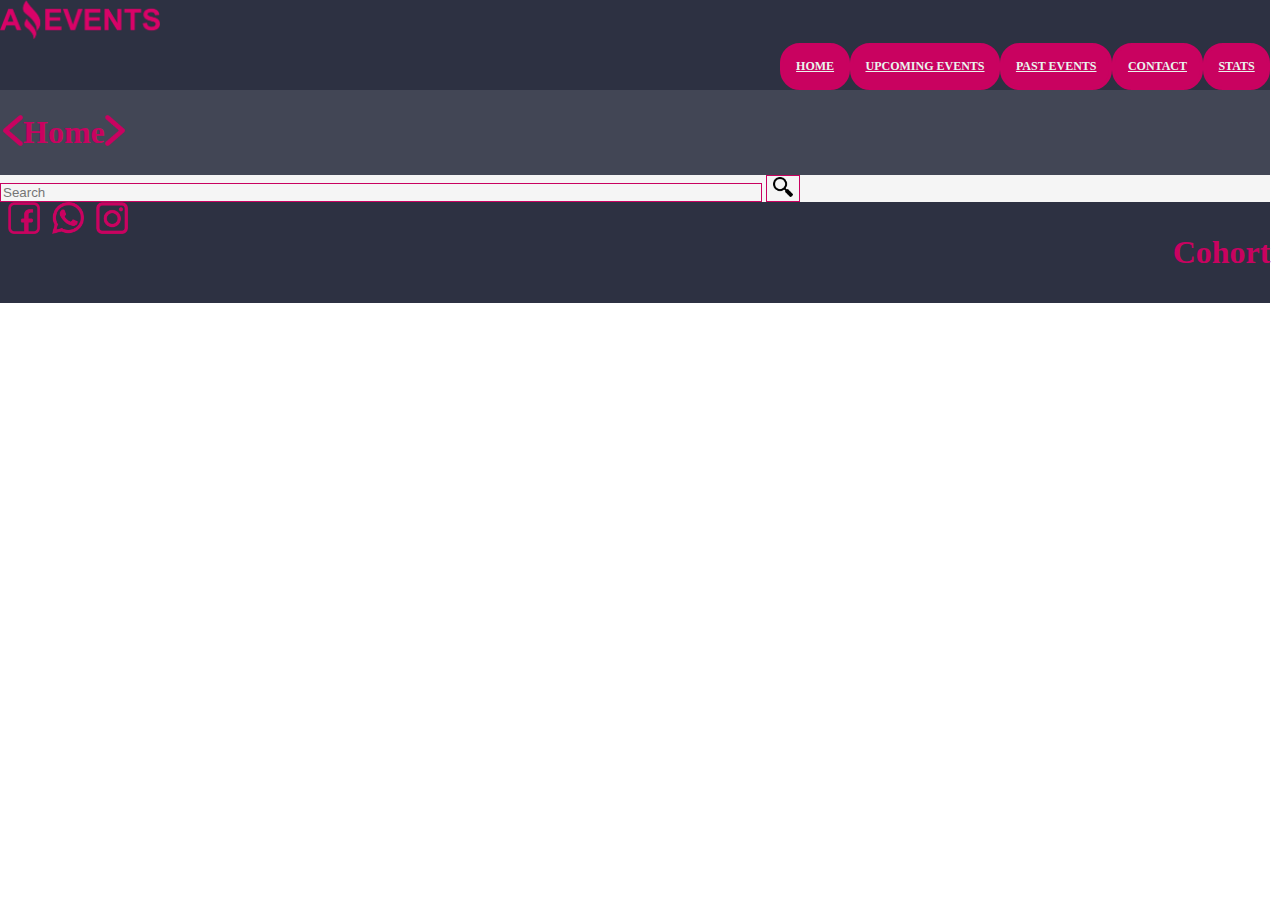
<file: index.html>
<!DOCTYPE html>
<html lang="en">
<head>
    <meta charset="UTF-8">
    <meta http-equiv="X-UA-Compatible" content="IE=edge">
    <meta name="viewport" content="width=device-width, initial-scale=1.0">
    <title>Amazing Events</title>
    <link rel="icon" type="image/png" href="./Resources Amazing Events/Recurso 13.png">
    <link href="https://cdn.jsdelivr.net/npm/bootstrap@5.3.0-alpha1/dist/css/bootstrap.min.css" rel="stylesheet" integrity="sha384-GLhlTQ8iRABdZLl6O3oVMWSktQOp6b7In1Zl3/Jr59b6EGGoI1aFkw7cmDA6j6gD" crossorigin="anonymous">
    <link rel="stylesheet" href="./Src/style.css">
</head>
<body>
    <header>
        <nav class="row p-2" id="naveg">
            <div class="d-flex flex-wrap justify-content-center" >
                <div class="col-sm-12 col-md-3 col-lg-3 p-2">
                    <img src="./Resources Amazing Events/Logo Amazing Events.png" alt=""  id="logo">
                </div>
                <div class="col-sm-12 col-md-9 col-lg-9">
                    <div class="d-flex flex-wrap gap-3 p-2" id="navegbot">
                        <a class="nav-link active" aria-current="page" href="./index.html" id="navegacion">Home</a>
                        <a class="nav-link" href="./UE.html" id="navegacion">Upcoming Events</a>
                        <a class="nav-link" href="./PE.html" id="navegacion">Past Events</a>
                        <a class="nav-link" href="./Contact.html" id="navegacion">Contact</a>
                        <a class="nav-link" href="./Stats.html" id="navegacion">Stats</a>
                    </div>
                </div>
            </div>
        </nav>
    </header>
    <main class="row" id="">
        <div>
            <div class="row" >
                <div class="d-flex justify-content-evenly" id="subtitulo">
                    <div class="col-sm-2 col-md-2 col-lg-2">
                        <div class="">
                            <a href="./Stats.html"><img src="./Resources Amazing Events/FlechaR.png" alt="" id="flechas"></a>
                        </div>
                    </div>
                    <div class="col-sm-8 col-md-8 col-lg-8">
                        <div class="">
                            <h1 class="">Home</h1>
                        </div>
                    </div>
                    <div class="col-sm-2 col-md-2 col-lg-2">
                        <div class="">
                            <a href="./UE.html"><img src="./Resources Amazing Events/FlechaP.png" alt="" id="flechas"></a>
                        </div>
                    </div>
                </div>
            </div >
                <div class="row p-3" >
                    <div class="d-flex flex-wrap col-sm-12 col-md-8 col-lg-8" >
                        <form class="d-flex flex-wrap gap-2 m-3 p-2 justify-content-center" id="check-box">
                            <!-- <label for="">
                                <input type="checkbox" name="" id="" value="all">
                                All
                            </label>
                            <label for="">
                                <input type="checkbox" name="" id="" value="food">
                                Food Fair
                            </label>
                            <label for="">
                                <input type="checkbox" name="" id="" value="museum">
                                Museum
                            </label>
                            <label for="">
                                <input type="checkbox" name="" id="" value="party">
                                Costume Party
                            </label>
                            <label for="">
                                <input type="checkbox" name="" id="" value="concert">
                                Music Concert
                            </label>
                            <label for="">
                                <input type="checkbox" name="" id="" value="race">
                                Race
                            </label>
                            <label for="">
                                <input type="checkbox" name="" id="" value="book">
                                Book Exchange
                            </label>
                            <label for="">
                                <input type="checkbox" name="" id="">
                                Cinema
                            </label> -->
                        </form>
                    </div>
                    <div class="col-sm-12 col-md-4 col-lg-4">
                        <div class="row">
                            <form class="d-flex justify-content-center p-3" role="search">
                                <input class="form-control me-2 text-center" type="search" placeholder="Search" aria-label="Search " id="buscador" style="width: 60%;" id="searcher">
                                <button class="btn btn-outline-success" id="lupa" type="submit" style="width: auto;">
                                    <img src="./Resources Amazing Events/lupa.png" alt="">
                                </button>
                            </form>
                        </div>
                    </div>
                </div>
                <div class="d-flex flex-wrap justify-content-evenly" id="cards-dinamicas">
                    
                </div>
                <!-- <div class="row gap-3 justify-content-evenly aling-items-center" id="cards">
                    <div class="col-3 card p-4" style="width: 15rem;">
                        <img src="./Resources Amazing Events/Museum_Tour.jpg" class="card-img-top " alt="...">
                        <div class="card-body">
                            <h5 class="card-title">Card title</h5>
                            <p class="card-text">Some quick example text to build on the card title.</p>
                            <div class="d-flex justify-content-between">
                                <p>Price $0000</p>
                                <a href="./Cards.html" class="btn btn-primary" id="sm">See more</a> 
                            </div>
                        </div>
                    </div>
                    <div class="col-3 card p-4" style="width: 15rem;">
                        <img src="./Resources Amazing Events/Cinema.jpg" class="card-img-top " alt="...">
                        <div class="card-body">
                            <h5 class="card-title">Card title</h5>
                            <p class="card-text">Some quick example text to build on the card title.</p>
                            <div class="d-flex justify-content-between">
                                <p>Price $0000</p>
                                <a href="#" class="btn btn-primary" id="sm">See more</a> 
                            </div>
                        </div>
                    </div>
                    <div class="col-3 card p-4" style="width: 15rem;">
                        <img src="./Resources Amazing Events/Costume_Party.jpg" class="card-img-top " alt="...">
                        <div class="card-body">
                            <h5 class="card-title">Card title</h5>
                            <p class="card-text">Some quick example text to build on the card title.</p>
                            <div class="d-flex justify-content-between">
                                <p>Price $0000</p>
                                <a href="#" class="btn btn-primary" id="sm">See more</a> 
                            </div>
                        </div>
                    </div>
                    <div class="col-3 card p-4" style="width: 15rem;">
                        <img src="./Resources Amazing Events/Music_Concert.jpg" class="card-img-top " alt="...">
                        <div class="card-body">
                            <h5 class="card-title">Card title</h5>
                            <p class="card-text">Some quick example text to build on the card title.</p>
                            <div class="d-flex justify-content-between">
                                <p>Price $0000</p>
                                <a href="#" class="btn btn-primary" id="sm">See more</a> 
                            </div>
                        </div>
                    </div>
                    <div class="col-3 card p-4" style="width: 15rem;">
                        <img src="./Resources Amazing Events/Marathon.jpg" class="card-img-top " alt="...">
                        <div class="card-body">
                            <h5 class="card-title">Card title</h5>
                            <p class="card-text">Some quick example text to build on the card title.</p>
                            <div class="d-flex justify-content-between">
                                <p>Price $0000</p>
                                <a href="#" class="btn btn-primary" id="sm">See more</a> 
                            </div>
                        </div>
                    </div>
                    <div class="col-3 card p-4" style="width: 15rem;">
                        <img src="./Resources Amazing Events/Food_Fair.jpg" class="card-img-top " alt="...">
                        <div class="card-body">
                            <h5 class="card-title">Card title</h5>
                            <p class="card-text">Some quick example text to build on the card title.</p>
                            <div class="d-flex justify-content-between">
                                <p>Price $0000</p>
                                <a href="#" class="btn btn-primary" id="sm">See more</a> 
                            </div>
                        </div>
                    </div>
                </div> -->
            </div>
    </main>
    <footer class="row">
        <div class="">
            <div class="d-flex" id="elementosfoot">
                <div class="col-sm-6 col-md-10 col-lg-10 p-3">
                    <div id="redes">
                        <img src="./Resources Amazing Events/FACEAE.png" alt="" >
                        <img src="./Resources Amazing Events/WPPAE.png" alt="" >
                        <img src="./Resources Amazing Events/ISTAAE.png" alt="" >
                    </div>
                </div>
                <div class="col-sm-6 col-md-2 col-lg-2 p-3">
                    <div class="">
                        <p class="foot">Cohort</p>
                    </div> 
                </div>
            </div> 
        </div>  
    </footer>
    <script src="https://cdn.jsdelivr.net/npm/bootstrap@5.3.0-alpha1/dist/js/bootstrap.bundle.min.js" integrity="sha384-w76AqPfDkMBDXo30jS1Sgez6pr3x5MlQ1ZAGC+nuZB+EYdgRZgiwxhTBTkF7CXvN" crossorigin="anonymous"></script>

    <script src="https://cdn.jsdelivr.net/npm/@popperjs/core@2.11.6/dist/umd/popper.min.js" integrity="sha384-oBqDVmMz9ATKxIep9tiCxS/Z9fNfEXiDAYTujMAeBAsjFuCZSmKbSSUnQlmh/jp3" crossorigin="anonymous"></script>
    <script src="https://cdn.jsdelivr.net/npm/bootstrap@5.2.3/dist/js/bootstrap.min.js" integrity="sha384-cuYeSxntonz0PPNlHhBs68uyIAVpIIOZZ5JqeqvYYIcEL727kskC66kF92t6Xl2V" crossorigin="anonymous"></script>

    <!-- <script src="./script/data.js"></script> -->
    <script src="./script/index.js"></script>
</body>
</html>
</file>
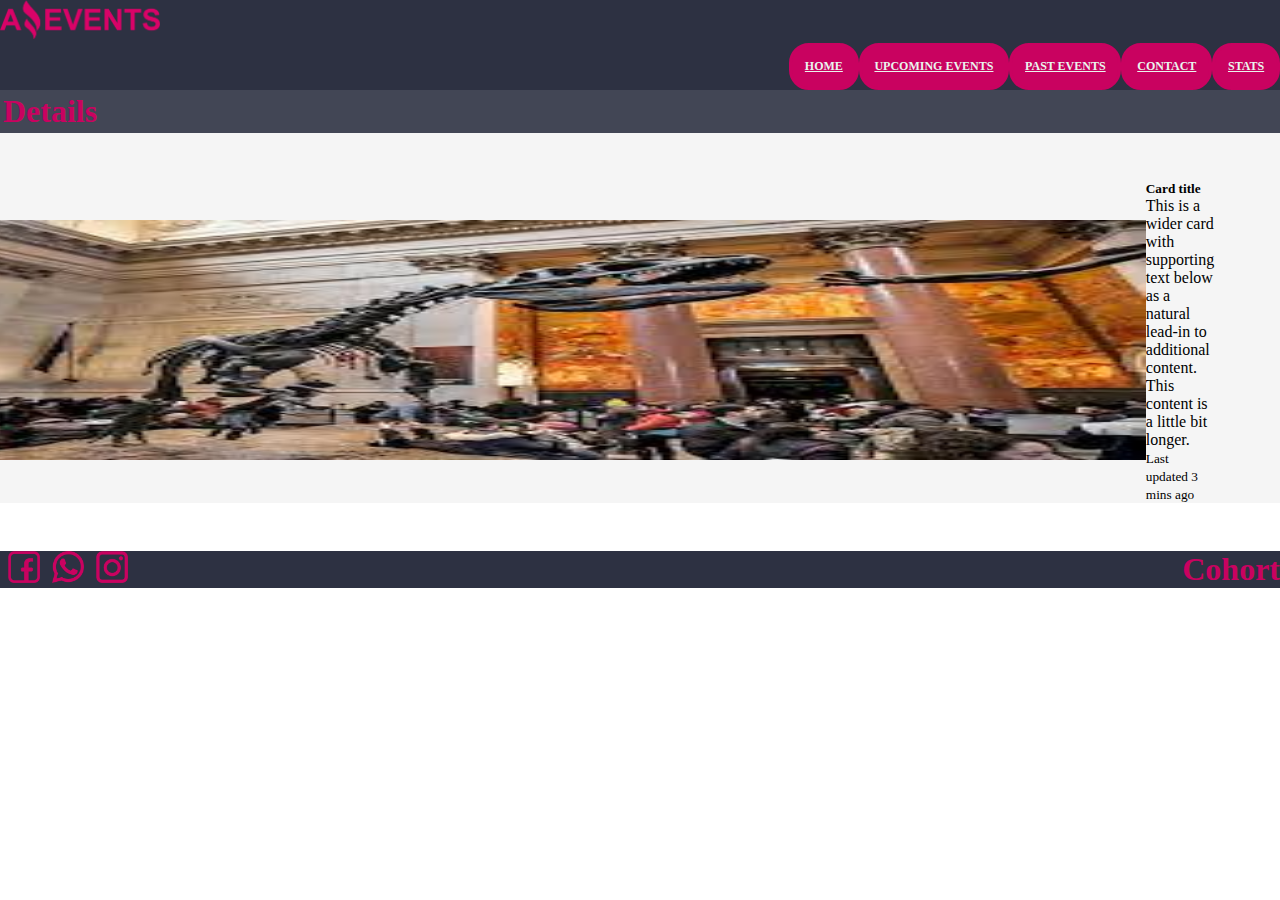
<file: Cards.html>
<!DOCTYPE html>
<html lang="en">
<head>
    <meta charset="UTF-8">
    <meta http-equiv="X-UA-Compatible" content="IE=edge">
    <meta name="viewport" content="width=device-width, initial-scale=1.0">
    <link href="https://cdn.jsdelivr.net/npm/bootstrap@5.3.0-alpha1/dist/css/bootstrap.min.css" rel="stylesheet" integrity="sha384-GLhlTQ8iRABdZLl6O3oVMWSktQOp6b7In1Zl3/Jr59b6EGGoI1aFkw7cmDA6j6gD" crossorigin="anonymous">
    <link rel="stylesheet" href="./style.css">
    <title>Amazing Events</title>
    <link rel="icon" type="image/png" href="./Resources Amazing Events/Recurso 13.png">
</head>
<body>
    <header>
        <nav class="row p-2" id="naveg">
            <div class="d-flex flex-wrap justify-content-center" >
                <div class="col-sm-12 col-md-3 col-lg-3 p-2">
                    <img src="./Resources Amazing Events/Logo Amazing Events.png" alt=""  id="logo">
                </div>
                <div class="col-sm-12 col-md-9 col-lg-9">
                    <div class="d-flex flex-wrap gap-3 p-2" id="navegbot">
                        <a class="nav-link" href="./index.html" id="navegacion">Home</a>
                        <a class="nav-link" href="./UE.html" id="navegacion">Upcoming Events</a>
                        <a class="nav-link" href="./PE.html" id="navegacion">Past Events</a>
                        <a class="nav-link" href="./Contact.html" id="navegacion">Contact</a>
                        <a class="nav-link" href="./Stats.html" id="navegacion">Stats</a>
                    </div>
                </div>
            </div>
        </nav>
    </header>
    <main class="row">
        <div>
            <div class="row" >
                <div class="d-flex justify-content-evenly" id="subtitulo">
                    <div class="col-sm-12 col-md-12 col-lg-12">
                        <div class="">
                            <h1 class="">Details</h1>
                        </div>
                    </div>
                </div>
            </div >
            <div class="" id="details">
                <div class="d-flex justify-content-center ">
                    <div class="container bg-secondary m-3 d-flex justify-content-center" style="">
                        <div class="m-3">
                            <div class="card mb-3 p-3" style="max-width: 1000px;">
                                <div class="d-flex flex-column" id="detalles">
                                  <div class="col-md-5">
                                    <img src="./Resources Amazing Events/Museum_Tour.jpg" class="img-fluid rounded-start" alt="..." id="imgdetalle">
                                  </div>
                                    <div class="col-md-7">
                                        <div class="card-body">
                                            <h5 class="card-title">Card title</h5>
                                            <p class="card-text ">This is a wider card with supporting text below as a natural lead-in to additional content. This content is a little bit longer.</p>
                                            <p class="card-text"><small class="text-muted">Last updated 3 mins ago</small></p>
                                        </div>
                                    </div>
                                </div>
                            </div>
                        </div>
                    </div>
                </div>
        </div>
    </main>
    <footer class="row">
        <div class="">
            <div class="d-flex" id="elementosfoot">
                <div class="col-sm-6 col-md-10 col-lg-10 p-3">
                    <div id="redes">
                        <img src="./Resources Amazing Events/FACEAE.png" alt="" >
                        <img src="./Resources Amazing Events/WPPAE.png" alt="" >
                        <img src="./Resources Amazing Events/ISTAAE.png" alt="" >
                    </div>
                </div>
                <div class="col-sm-6 col-md-2 col-lg-2 p-3">
                    <div class="">
                        <p class="foot">Cohort</p>
                    </div> 
                </div>
            </div> 
        </div>  
    </footer>
    <script src="https://cdn.jsdelivr.net/npm/bootstrap@5.3.0-alpha1/dist/js/bootstrap.bundle.min.js" integrity="sha384-w76AqPfDkMBDXo30jS1Sgez6pr3x5MlQ1ZAGC+nuZB+EYdgRZgiwxhTBTkF7CXvN" crossorigin="anonymous"></script>
</body>
</html>

<!--   
    <div class="" id="details">
                <div class="d-flex justify-content-center ">
                    <div class="container bg-secondary m-3 d-flex justify-content-center" style="">
                        <div class="m-3">
                            <div class="card mb-3 p-3" style="max-width: 1000px;">
                                <div class="d-flex flex-column" id="detalles">
                                  <div class="col-md-5">
                                    <img src="./Resources Amazing Events/Museum_Tour.jpg" class="img-fluid rounded-start" alt="..." id="imgdetalle">
                                  </div>
                                    <div class="col-md-7">
                                        <div class="card-body">
                                            <h5 class="card-title">Card title</h5>
                                            <p class="card-text ">This is a wider card with supporting text below as a natural lead-in to additional content. This content is a little bit longer.</p>
                                            <p class="card-text"><small class="text-muted">Last updated 3 mins ago</small></p>
                                        </div>
                                    </div>
                                </div>
                            </div>
                        </div>
                    </div>
                </di
 -->
</file>
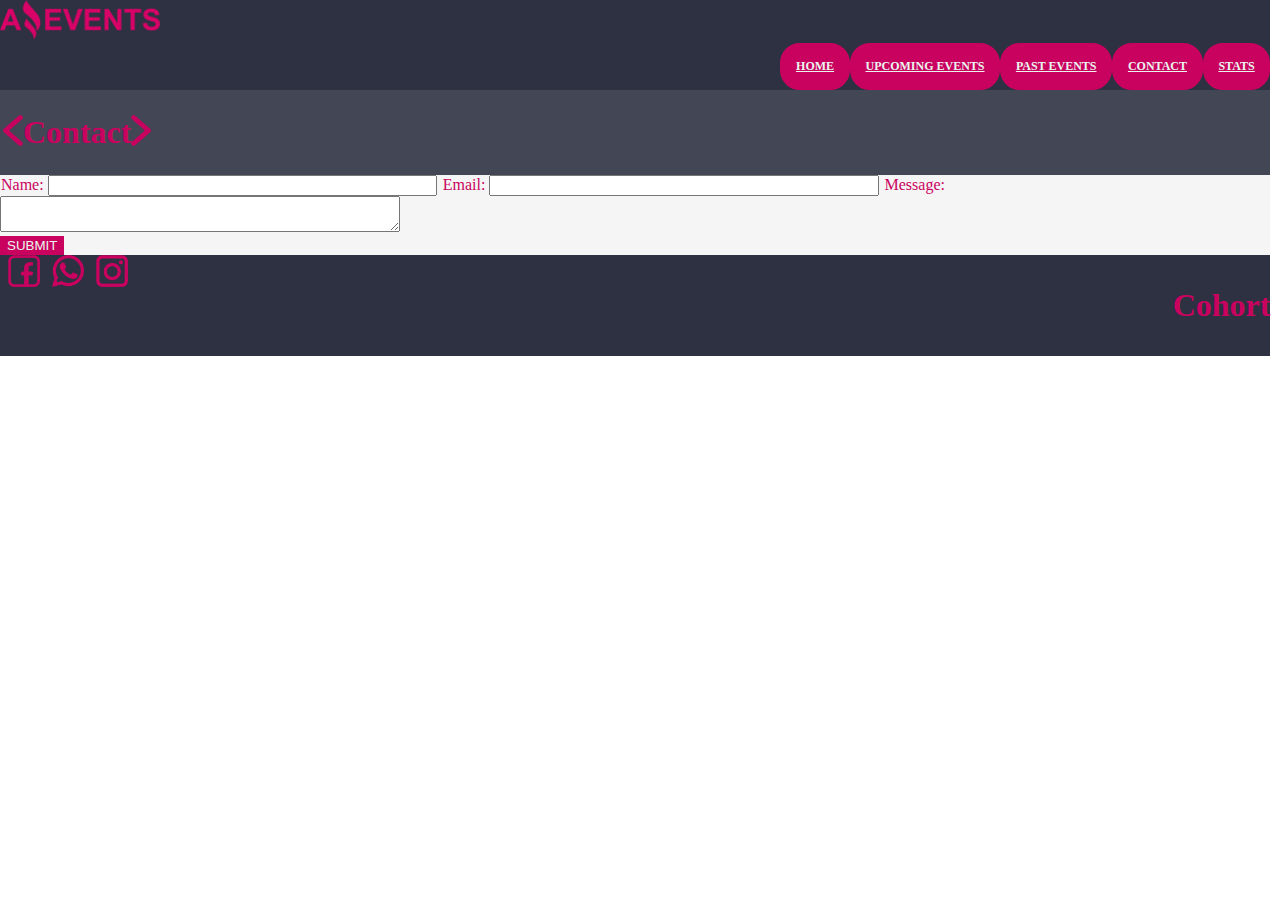
<file: Contact.html>
<!DOCTYPE html>
<html lang="en">
<head>
    <meta charset="UTF-8">
    <meta http-equiv="X-UA-Compatible" content="IE=edge">
    <meta name="viewport" content="width=device-width, initial-scale=1.0">
    <link href="https://cdn.jsdelivr.net/npm/bootstrap@5.3.0-alpha1/dist/css/bootstrap.min.css" rel="stylesheet" integrity="sha384-GLhlTQ8iRABdZLl6O3oVMWSktQOp6b7In1Zl3/Jr59b6EGGoI1aFkw7cmDA6j6gD" crossorigin="anonymous">
    <link rel="stylesheet" href="./Src/style.css">
    <title>Amazing Events</title>
    <link rel="icon" type="image/png" href="./Resources Amazing Events/Recurso 13.png">
</head>
<body>
    <header>
        <nav class="row p-2" id="naveg">
            <div class="d-flex flex-wrap justify-content-center" >
                <div class="col-sm-12 col-md-3 col-lg-3 p-2">
                    <img src="./Resources Amazing Events/Logo Amazing Events.png" alt=""  id="logo">
                </div>
                <div class="col-sm-12 col-md-9 col-lg-9">
                    <div class="d-flex flex-wrap gap-3 p-2" id="navegbot">
                        <a class="nav-link" href="./index.html" id="navegacion">Home</a>
                        <a class="nav-link" href="./UE.html" id="navegacion">Upcoming Events</a>
                        <a class="nav-link" href="./PE.html" id="navegacion">Past Events</a>
                        <a class="nav-link active" aria-current="page" href="./Contact.html" id="navegacion">Contact</a>
                        <a class="nav-link" href="./Stats.html" id="navegacion">Stats</a>
                    </div>
                </div>
            </div>
        </nav>
    </header>
    <main class="row">
        <div>
            <div class="row" >
                <div class="d-flex justify-content-evenly" id="subtitulo">
                    <div class="col-sm-2 col-md-2 col-lg-2">
                        <div class="">
                            <a href="./PE.html"><img src="./Resources Amazing Events/FlechaR.png" alt="" id="flechas"></a>
                        </div>
                    </div>
                    <div class="col-sm-8 col-md-8 col-lg-8">
                        <div class="">
                            <h1 class="">Contact</h1>
                        </div>
                    </div>
                    <div class="col-sm-2 col-md-2 col-lg-2">
                        <div class="">
                            <a href="./Stats.html"><img src="./Resources Amazing Events/FlechaP.png" alt="" id="flechas"></a>
                        </div>
                    </div>
                </div>
            </div>
            <div>
                <div class="row">
                    <div class="col-12 text-center p-3">
                        <form class="d-flex flex-column gap-4" >
                            <label>
                                Name:
                                <input type="text" style="width: 30%;" id="fname" name="fname">
                            </label>
                            <label>
                                Email:
                                <input type="text" style="width: 30%;"id="fname" name="fname">
                            </label>
                            <label>
                                Message:
                                <textarea class="input-text" style="width: 31%;"> </textarea>
                            </label>
                        </form>
                        <div class="d-flex flex-wrap justify-content-center m-3 ">
                            <button class="btn btn-outline-success" type="submit" id="botcontacto">Submit</button>
                        </div>
                    </div>
                </div>
            </div>
        </div>
    </main>
    <footer class="row">
        <div class="">
            <div class="d-flex align-items-center" id="elementosfoot">
                <div class="col-sm-6 col-md-10 col-lg-10 p-3">
                    <div id="redes">
                        <img src="./Resources Amazing Events/FACEAE.png" alt="" >
                        <img src="./Resources Amazing Events/WPPAE.png" alt="" >
                        <img src="./Resources Amazing Events/ISTAAE.png" alt="" >
                    </div>
                </div>
                <div class="col-sm-6 col-md-2 col-lg-2 p-3">
                    <div class="">
                        <p class="foot">Cohort</p>
                    </div> 
                </div>
            </div> 
        </div>  
    </footer>
    <script src="https://cdn.jsdelivr.net/npm/bootstrap@5.3.0-alpha1/dist/js/bootstrap.bundle.min.js" integrity="sha384-w76AqPfDkMBDXo30jS1Sgez6pr3x5MlQ1ZAGC+nuZB+EYdgRZgiwxhTBTkF7CXvN" crossorigin="anonymous"></script>
</html>


<!--  
    
  -->
</file>
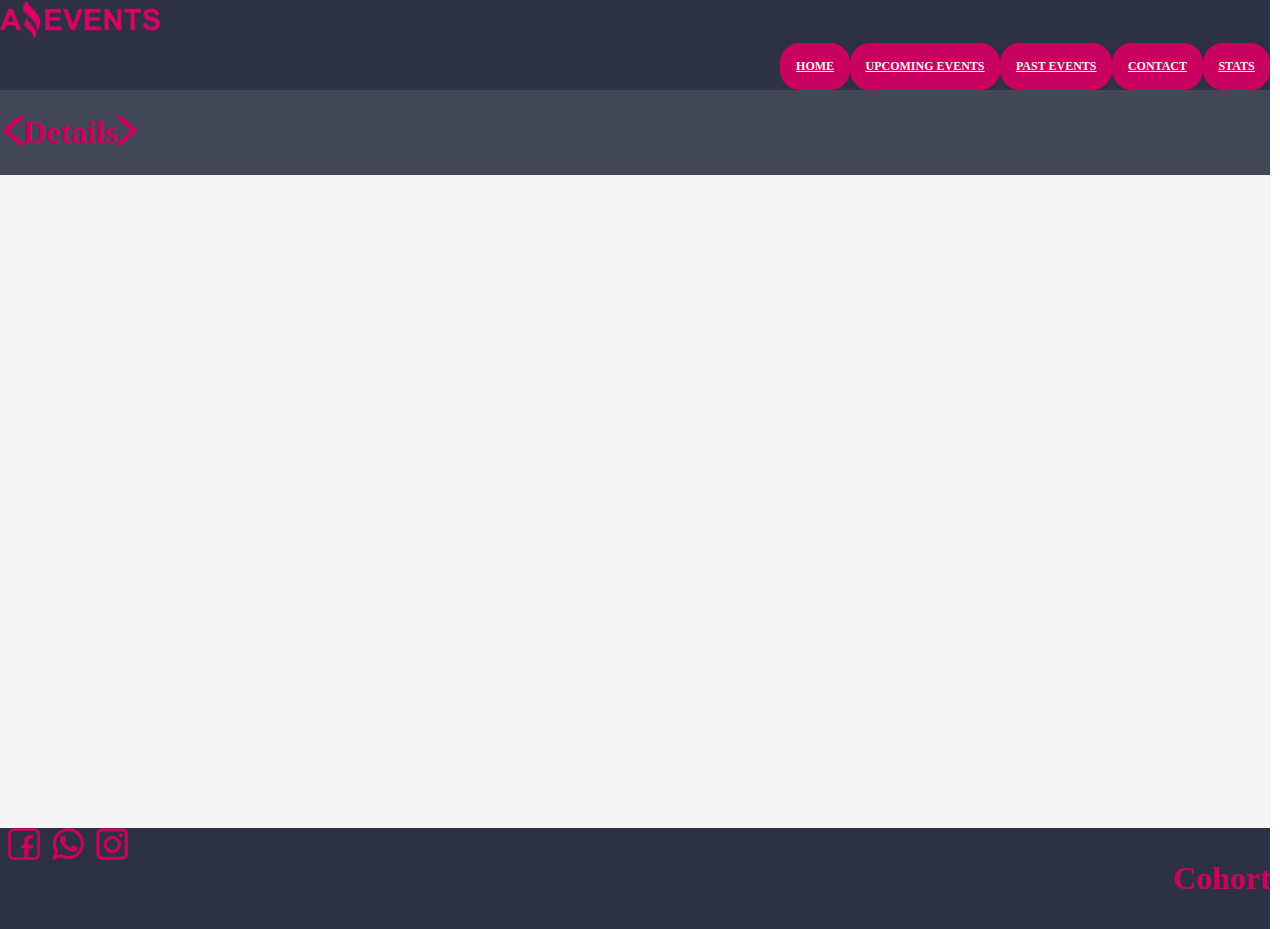
<file: Detail.html>
<!DOCTYPE html>
<html lang="en">
<head>
    <meta charset="UTF-8">
    <meta http-equiv="X-UA-Compatible" content="IE=edge">
    <meta name="viewport" content="width=device-width, initial-scale=1.0">
    <link href="https://cdn.jsdelivr.net/npm/bootstrap@5.3.0-alpha1/dist/css/bootstrap.min.css" rel="stylesheet" integrity="sha384-GLhlTQ8iRABdZLl6O3oVMWSktQOp6b7In1Zl3/Jr59b6EGGoI1aFkw7cmDA6j6gD" crossorigin="anonymous">
    <link rel="stylesheet" href="./Src/style.css">
    <title>Amazing Events</title>
    <link rel="icon" type="image/png" href="./Resources Amazing Events/Recurso 13.png">
</head>
<body>
    <header>
        <nav class="row p-2" id="naveg">
            <div class="d-flex flex-wrap justify-content-center" >
                <div class="col-sm-12 col-md-3 col-lg-3 p-2">
                    <img src="./Resources Amazing Events/Logo Amazing Events.png" alt=""  id="logo">
                </div>
                <div class="col-sm-12 col-md-9 col-lg-9">
                    <div class="d-flex flex-wrap gap-3 p-2" id="navegbot">
                        <a class="nav-link" href="./index.html" id="navegacion">Home</a>
                        <a class="nav-link" href="./UE.html" id="navegacion">Upcoming Events</a>
                        <a class="nav-link" href="./PE.html" id="navegacion">Past Events</a>
                        <a class="nav-link" href="./Contact.html" id="navegacion">Contact</a>
                        <a class="nav-link" href="./Stats.html" id="navegacion">Stats</a>
                    </div>
                </div>
            </div>
        </nav>
    </header>
    <main class="row" id="mndetail">
        <div>
            <div class="row" >
                <div class="d-flex justify-content-evenly" id="subtitulo">
                    <div class="col-sm-2 col-md-2 col-lg-2">
                        <div class="">
                            <a href="#"><img src="./Resources Amazing Events/FlechaR.png" alt="" id="flechas"></a>
                        </div>
                    </div>
                    <div class="col-sm-8 col-md-8 col-lg-8">
                        <div class="">
                            <h1 class="">Details</h1>
                        </div>
                    </div>
                    <div class="col-sm-2 col-md-2 col-lg-2">
                        <div class="">
                            <a href="#"><img src="./Resources Amazing Events/FlechaP.png" alt="" id="flechas"></a>
                        </div>
                    </div>
                </div>
            </div>
            <div id="cards-detail">
            </div>
        </div>
        
    </main>
    <footer class="row">
            <div class="">
                <div class="d-flex" id="elementosfoot">
                    <div class="col-sm-6 col-md-10 col-lg-10 p-3">
                        <div id="redes">
                            <img src="./Resources Amazing Events/FACEAE.png" alt="" >
                            <img src="./Resources Amazing Events/WPPAE.png" alt="" >
                            <img src="./Resources Amazing Events/ISTAAE.png" alt="" >
                        </div>
                    </div>
                    <div class="col-sm-6 col-md-2 col-lg-2 p-3">
                        <div class="">
                            <p class="foot">Cohort</p>
                        </div> 
                    </div>
                </div> 
            </div>  
        </footer>
    <script src="https://cdn.jsdelivr.net/npm/bootstrap@5.3.0-alpha1/dist/js/bootstrap.bundle.min.js" integrity="sha384-w76AqPfDkMBDXo30jS1Sgez6pr3x5MlQ1ZAGC+nuZB+EYdgRZgiwxhTBTkF7CXvN" crossorigin="anonymous"></script>

    <script src="./script/data.js"></script>
    <script src="./script/details.js"></script>
</body>
</html>
</file>
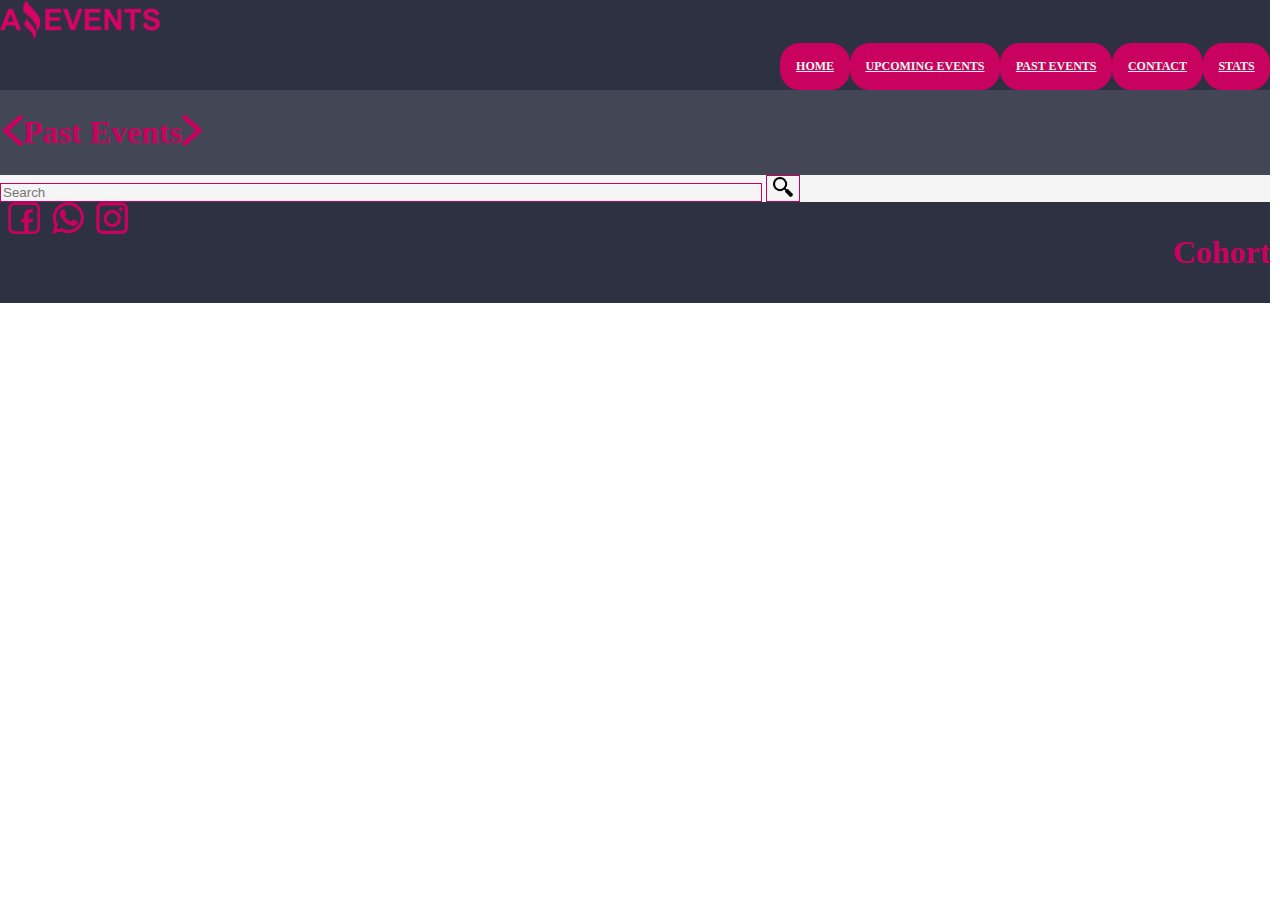
<file: PE.html>
<!DOCTYPE html>
<html lang="en">
<head>
    <meta charset="UTF-8">
    <meta http-equiv="X-UA-Compatible" content="IE=edge">
    <meta name="viewport" content="width=device-width, initial-scale=1.0">
    <link href="https://cdn.jsdelivr.net/npm/bootstrap@5.3.0-alpha1/dist/css/bootstrap.min.css" rel="stylesheet" integrity="sha384-GLhlTQ8iRABdZLl6O3oVMWSktQOp6b7In1Zl3/Jr59b6EGGoI1aFkw7cmDA6j6gD" crossorigin="anonymous">
    <link rel="stylesheet" href="./Src/style.css">
    <title>Amazing Events</title>
    <link rel="icon" type="image/png" href="./Resources Amazing Events/Recurso 13.png">
</head>
<body>
    <header>
        <nav class="row p-2" id="naveg">
            <div class="d-flex flex-wrap justify-content-center" >
                <div class="col-sm-12 col-md-3 col-lg-3 p-2">
                    <img src="./Resources Amazing Events/Logo Amazing Events.png" alt=""  id="logo">
                </div>
                <div class="col-sm-12 col-md-9 col-lg-9">
                    <div class="d-flex flex-wrap gap-3 p-2" id="navegbot">
                        <a class="nav-link" href="./index.html" id="navegacion">Home</a>
                        <a class="nav-link" href="./UE.html" id="navegacion">Upcoming Events</a>
                        <a class="nav-link active" aria-current="page" href="./PE.html" id="navegacion">Past Events</a>
                        <a class="nav-link" href="./Contact.html" id="navegacion">Contact</a>
                        <a class="nav-link" href="./Stats.html" id="navegacion">Stats</a>
                    </div>
                </div>
            </div>
        </nav>
    </header>
    <main class="row">
        <div>
            <div class="row" >
                <div class="d-flex justify-content-evenly" id="subtitulo">
                    <div class="col-sm-2 col-md-2 col-lg-2">
                        <div class="">
                            <a href="./UE.html"><img src="./Resources Amazing Events/FlechaR.png" alt="" id="flechas"></a>
                        </div>
                    </div>
                    <div class="col-sm-8 col-md-8 col-lg-8">
                        <div class="">
                            <h1 class="">Past Events</h1>
                        </div>
                    </div>
                    <div class="col-sm-2 col-md-2 col-lg-2">
                        <div class="">
                            <a href="./Contact.html"><img src="./Resources Amazing Events/FlechaP.png" alt="" id="flechas"></a>
                        </div>
                    </div>
                </div>
            </div>
            <div class="row p-3" >
                <div class="d-flex flex-wrap col-sm-12 col-md-8 col-lg-8 ">
                    <form class="d-flex flex-wrap gap-2 m-3 p-2 justify-content-center" id="check-box">
                        <!-- <label for="">
                            <input type="checkbox" name="" id="">
                            All
                        </label>
                        <label for="">
                            <input type="checkbox" name="" id="">
                            Food Fair
                        </label>
                        <label for="">
                            <input type="checkbox" name="" id="">
                            Museum
                        </label>
                        <label for="">
                            <input type="checkbox" name="" id="">
                            Costume Party
                        </label>
                        <label for="">
                            <input type="checkbox" name="" id="">
                            Music Concert
                        </label>
                        <label for="">
                            <input type="checkbox" name="" id="">
                            Race
                        </label>
                        <label for="">
                            <input type="checkbox" name="" id="">
                            Book Exchange
                        </label>
                        <label for="">
                            <input type="checkbox" name="" id="">
                            Cinema
                        </label> -->
                    </form>
                </div>
                <div class="col-sm-12 col-md-4 col-lg-4">
                    <div class="row">
                        <form class="d-flex justify-content-center p-3" role="search">
                            <input class="form-control me-2 text-center" type="search" placeholder="Search" aria-label="Search " id="buscador" style="width: 60%;" id="searcher">
                            <button class="btn btn-outline-success" id="lupa" type="submit" style="width: auto;">
                                <img src="./Resources Amazing Events/lupa.png" alt="">
                            </button>
                        </form>
                    </div>
                </div>
            </div>
            <div class="d-flex flex-wrap justify-content-evenly" id="cards-dinamicas">
                    
            </div>
        </div>

        <!--<div class="row gap-3 justify-content-evenly aling-items-center" id="cards">
            <div class="col-3 card p-4" style="width: 15rem;">
                <img src="./Resources Amazing Events/Museum_Tour.jpg" class="card-img-top " alt="...">
                <div class="card-body">
                    <h5 class="card-title">Card title</h5>
                    <p class="card-text">Some quick example text to build on the card title.</p>
                    <div class="d-flex justify-content-between">
                        <p>Price $0000</p>
                        <a href="./Cards.html" class="btn btn-primary" id="sm">See more</a> 
                    </div>
                </div>
            </div>
            <div class="col-3 card p-4" style="width: 15rem;">
                <img src="./Resources Amazing Events/Cinema.jpg" class="card-img-top " alt="...">
                <div class="card-body">
                    <h5 class="card-title">Card title</h5>
                    <p class="card-text">Some quick example text to build on the card title.</p>
                    <div class="d-flex justify-content-between">
                        <p>Price $0000</p>
                        <a href="#" class="btn btn-primary" id="sm">See more</a> 
                    </div>
                </div>
            </div>
            <div class="col-3 card p-4" style="width: 15rem;">
                <img src="./Resources Amazing Events/Costume_Party.jpg" class="card-img-top " alt="...">
                <div class="card-body">
                    <h5 class="card-title">Card title</h5>
                    <p class="card-text">Some quick example text to build on the card title.</p>
                    <div class="d-flex justify-content-between">
                        <p>Price $0000</p>
                        <a href="#" class="btn btn-primary" id="sm">See more</a> 
                    </div>
                </div>
            </div>
            <div class="col-3 card p-4" style="width: 15rem;">
                <img src="./Resources Amazing Events/Music_Concert.jpg" class="card-img-top " alt="...">
                <div class="card-body">
                    <h5 class="card-title">Card title</h5>
                    <p class="card-text">Some quick example text to build on the card title.</p>
                    <div class="d-flex justify-content-between">
                        <p>Price $0000</p>
                        <a href="#" class="btn btn-primary" id="sm">See more</a> 
                    </div>
                </div>
            </div>
            <div class="col-3 card p-4" style="width: 15rem;">
                <img src="./Resources Amazing Events/Marathon.jpg" class="card-img-top " alt="...">
                <div class="card-body">
                    <h5 class="card-title">Card title</h5>
                    <p class="card-text">Some quick example text to build on the card title.</p>
                    <div class="d-flex justify-content-between">
                        <p>Price $0000</p>
                        <a href="#" class="btn btn-primary" id="sm">See more</a> 
                    </div>
                </div>
            </div>
            <div class="col-3 card p-4" style="width: 15rem;">
                <img src="./Resources Amazing Events/Food_Fair.jpg" class="card-img-top " alt="...">
                <div class="card-body">
                    <h5 class="card-title">Card title</h5>
                    <p class="card-text">Some quick example text to build on the card title.</p>
                    <div class="d-flex justify-content-between">
                        <p>Price $0000</p>
                        <a href="#" class="btn btn-primary" id="sm">See more</a> 
                    </div>
                </div>
            </div>
        </div>-->
    </main>
    <footer class="row">
        <div class="">
            <div class="d-flex" id="elementosfoot">
                <div class="col-sm-6 col-md-10 col-lg-10 p-3">
                    <div id="redes">
                        <img src="./Resources Amazing Events/FACEAE.png" alt="" >
                        <img src="./Resources Amazing Events/WPPAE.png" alt="" >
                        <img src="./Resources Amazing Events/ISTAAE.png" alt="" >
                    </div>
                </div>
                <div class="col-sm-6 col-md-2 col-lg-2 p-3">
                    <div class="">
                        <p class="foot">Cohort</p>
                    </div> 
                </div>
            </div> 
        </div>  
    </footer>
    <script src="https://cdn.jsdelivr.net/npm/bootstrap@5.3.0-alpha1/dist/js/bootstrap.bundle.min.js" integrity="sha384-w76AqPfDkMBDXo30jS1Sgez6pr3x5MlQ1ZAGC+nuZB+EYdgRZgiwxhTBTkF7CXvN" crossorigin="anonymous"></script>

    <script src="https://cdn.jsdelivr.net/npm/@popperjs/core@2.11.6/dist/umd/popper.min.js" integrity="sha384-oBqDVmMz9ATKxIep9tiCxS/Z9fNfEXiDAYTujMAeBAsjFuCZSmKbSSUnQlmh/jp3" crossorigin="anonymous"></script>
    <script src="https://cdn.jsdelivr.net/npm/bootstrap@5.2.3/dist/js/bootstrap.min.js" integrity="sha384-cuYeSxntonz0PPNlHhBs68uyIAVpIIOZZ5JqeqvYYIcEL727kskC66kF92t6Xl2V" crossorigin="anonymous"></script>


    <!-- <script src="./script/data.js"></script> -->
    <script src="./script/PE.js"></script>
</body>
</html>
</file>
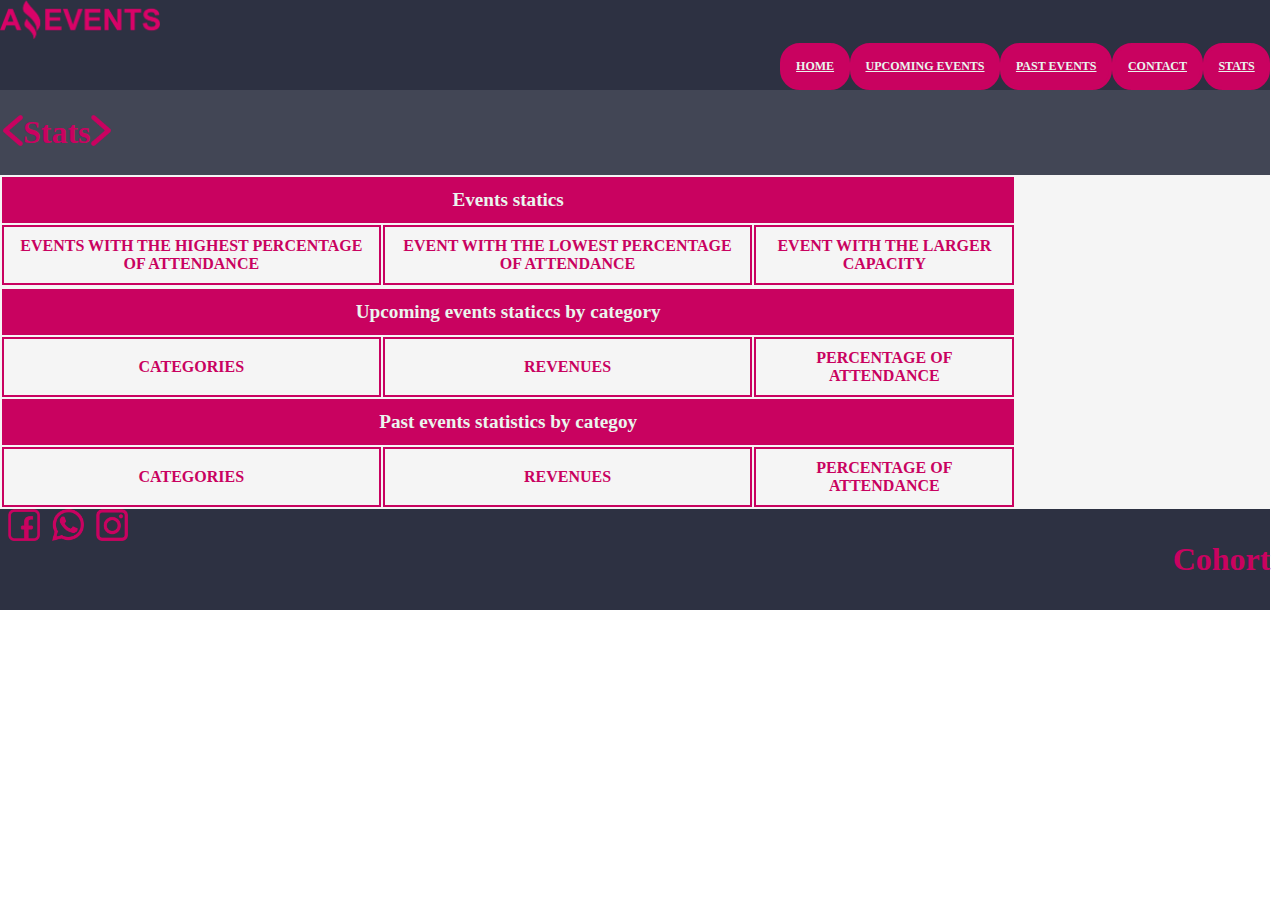
<file: Stats.html>
<!DOCTYPE html>
<html lang="en">
<head>
    <meta charset="UTF-8">
    <meta http-equiv="X-UA-Compatible" content="IE=edge">
    <meta name="viewport" content="width=device-width, initial-scale=1.0">
    <link href="https://cdn.jsdelivr.net/npm/bootstrap@5.3.0-alpha1/dist/css/bootstrap.min.css" rel="stylesheet" integrity="sha384-GLhlTQ8iRABdZLl6O3oVMWSktQOp6b7In1Zl3/Jr59b6EGGoI1aFkw7cmDA6j6gD" crossorigin="anonymous">
    <link rel="stylesheet" href="./Src/style.css">
    <title>Amazing Events</title>
    <link rel="icon" type="image/png" href="./Resources Amazing Events/Recurso 13.png">
</head>
<body>
    <header>
        <nav class="row p-2" id="naveg">
            <div class="d-flex flex-wrap justify-content-center" >
                <div class="col-sm-12 col-md-3 col-lg-3 p-2">
                    <img src="./Resources Amazing Events/Logo Amazing Events.png" alt=""  id="logo">
                </div>
                <div class="col-sm-12 col-md-9 col-lg-9">
                    <div class="d-flex flex-wrap gap-3 p-2" id="navegbot">
                        <a class="nav-link" href="./index.html" id="navegacion">Home</a>
                        <a class="nav-link" href="./UE.html" id="navegacion">Upcoming Events</a>
                        <a class="nav-link" href="./PE.html" id="navegacion">Past Events</a>
                        <a class="nav-link" href="./Contact.html" id="navegacion">Contact</a>
                        <a class="nav-link active" aria-current="page" href="./Stats.html" id="navegacion">Stats</a>
                    </div>
                </div>
            </div>
        </nav>
    </header>
    <main class="row" id="mnstats">
        <div>
            <div class="row" >
                <div class="d-flex justify-content-evenly" id="subtitulo">
                    <div class="col-sm-2 col-md-2 col-lg-2">
                        <div class="">
                            <a href="./Contact.html"><img src="./Resources Amazing Events/FlechaR.png" alt="" id="flechas"></a>
                        </div>
                    </div>
                    <div class="col-sm-8 col-md-8 col-lg-8">
                        <div class="">
                            <h1 class="">Stats</h1>
                        </div>
                    </div>
                    <div class="col-sm-2 col-md-2 col-lg-2">
                        <div class="">
                            <a href="./index.html"><img src="./Resources Amazing Events/FlechaP.png" alt="" id="flechas"></a>
                        </div>
                    </div>
                </div>
            </div>
            <div>
                <div>
                    <div class="d-flex justify-content-center m-4">
                        <div id="tabla"></div>
                        <table class="" style="width: 80%;">
                            <tr>
                                <th colspan="3" >Events statics</th>
                            </tr>
                            <tr id="clasificacion">
                                <td>Events with the highest percentage of attendance</td>
                                <td>Event with the lowest percentage of attendance</td>
                                <td>Event with the larger capacity</td>
                            </tr>
                            <tbody id="table1">

                            </tbody>
                            <tr>
                
                            </tr>
                            <th colspan="3">Upcoming events staticcs by category</th>
                            <tr id="clasificacion">
                                <td>Categories</td>
                                <td>Revenues</td>
                                <td>Percentage of attendance</td>
                            </tr>
                            <tbody id="table2">
                            </tbody>
                            <tr>
                                <th colspan="3">Past events statistics by categoy</th>
                            </tr>
                            <tr id="clasificacion">
                                <td>Categories</td>
                                <td>Revenues</td>
                                <td>Percentage of attendance</td>
                            </tr>
                            <tbody id="table3">

                            </tbody>
                        </table>
                    </div>
                </div>
            </div>
        </div>
    </main>
        <footer class="row">
            <div class="">
                <div class="d-flex" id="elementosfoot">
                    <div class="col-sm-6 col-md-10 col-lg-10 p-3">
                        <div id="redes">
                            <img src="./Resources Amazing Events/FACEAE.png" alt="" >
                            <img src="./Resources Amazing Events/WPPAE.png" alt="" >
                            <img src="./Resources Amazing Events/ISTAAE.png" alt="" >
                        </div>
                    </div>
                    <div class="col-sm-6 col-md-2 col-lg-2 p-3">
                        <div class="">
                            <p class="foot">Cohort</p>
                        </div> 
                    </div>
                </div> 
            </div>  
        </footer>
    <script src="https://cdn.jsdelivr.net/npm/bootstrap@5.3.0-alpha1/dist/js/bootstrap.bundle.min.js" integrity="sha384-w76AqPfDkMBDXo30jS1Sgez6pr3x5MlQ1ZAGC+nuZB+EYdgRZgiwxhTBTkF7CXvN" crossorigin="anonymous"></script>


    <script src="./script/stats.js"></script>
</body>
</html>

<!--    
    
-->
</file>
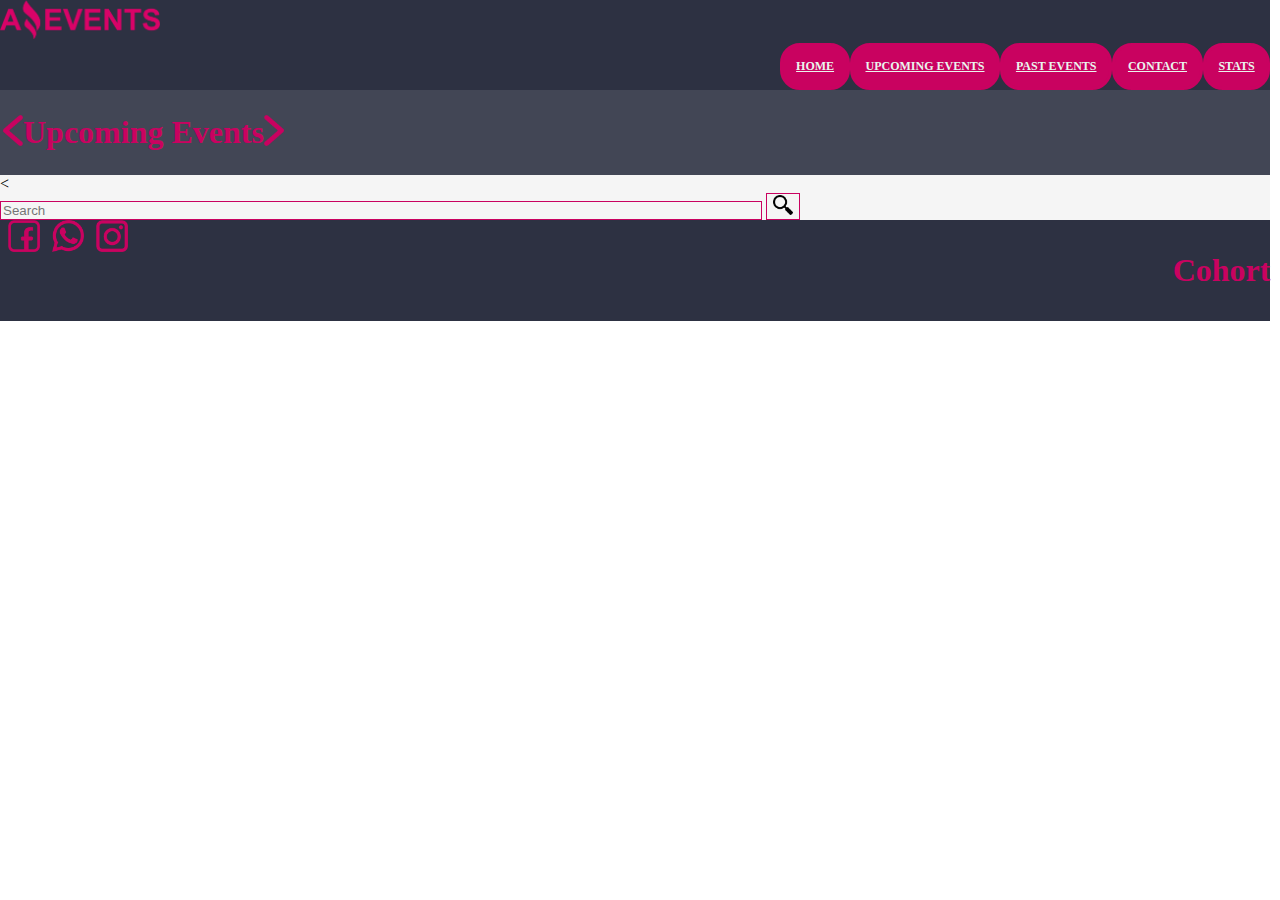
<file: UE.html>
<!DOCTYPE html>
<html lang="en">
<head>
    <meta charset="UTF-8">
    <meta http-equiv="X-UA-Compatible" content="IE=edge">
    <meta name="viewport" content="width=device-width, initial-scale=1.0">
    <link href="https://cdn.jsdelivr.net/npm/bootstrap@5.3.0-alpha1/dist/css/bootstrap.min.css" rel="stylesheet" integrity="sha384-GLhlTQ8iRABdZLl6O3oVMWSktQOp6b7In1Zl3/Jr59b6EGGoI1aFkw7cmDA6j6gD" crossorigin="anonymous">
    <link rel="stylesheet" href="./Src/style.css">
    <title>Amazing Events</title>
    <link rel="icon" type="image/png" href="./Resources Amazing Events/Recurso 13.png">
</head>
<body>
    <header>
        <nav class="row p-2" id="naveg">
            <div class="d-flex flex-wrap justify-content-center" >
                <div class="col-sm-12 col-md-3 col-lg-3 p-2">
                    <img src="./Resources Amazing Events/Logo Amazing Events.png" alt=""  id="logo">
                </div>
                <div class="col-sm-12 col-md-9 col-lg-9">
                    <div class="d-flex flex-wrap gap-3 p-2" id="navegbot">
                        <a class="nav-link" href="./index.html" id="navegacion">Home</a>
                        <a class="nav-link active" aria-current="page" href="./UE.html" id="navegacion">Upcoming Events</a>
                        <a class="nav-link" href="./PE.html" id="navegacion">Past Events</a>
                        <a class="nav-link" href="./Contact.html" id="navegacion">Contact</a>
                        <a class="nav-link" href="./Stats.html" id="navegacion">Stats</a>
                    </div>
                </div>
            </div>
        </nav>
    </header>
    <main class="row">
        <div>
            <div class="row" >
                <div class="d-flex justify-content-evenly" id="subtitulo">
                    <div class="col-sm-2 col-md-2 col-lg-2">
                        <div class="">
                            <a href="./index.html"><img src="./Resources Amazing Events/FlechaR.png" alt="" id="flechas"></a>
                        </div>
                    </div>
                    <div class="col-sm-8 col-md-8 col-lg-8">
                        <div class="">
                            <h1 class="">Upcoming Events</h1>
                        </div>
                    </div>
                    <div class="col-sm-2 col-md-2 col-lg-2">
                        <div class="">
                            <a href="./PE.html"><img src="./Resources Amazing Events/FlechaP.png" alt="" id="flechas"></a>
                        </div>
                    </div>
                </div>
            </div >
                <<div class="row p-3" >
                    <div class="d-flex flex-wrap col-sm-12 col-md-8 col-lg-8 ">
                        <form class="d-flex flex-wrap gap-2 m-3 p-2 justify-content-center" id="check-box">
                            <!-- <label for="">
                                <input type="checkbox" name="" id="">
                                All
                            </label>
                            <label for="">
                                <input type="checkbox" name="" id="">
                                Food Fair
                            </label>
                            <label for="">
                                <input type="checkbox" name="" id="">
                                Museum
                            </label>
                            <label for="">
                                <input type="checkbox" name="" id="">
                                Costume Party
                            </label>
                            <label for="">
                                <input type="checkbox" name="" id="">
                                Music Concert
                            </label>
                            <label for="">
                                <input type="checkbox" name="" id="">
                                Race
                            </label>
                            <label for="">
                                <input type="checkbox" name="" id="">
                                Book Exchange
                            </label>
                            <label for="">
                                <input type="checkbox" name="" id="">
                                Cinema
                            </label> -->
                        </form>
                    </div>
                    <div class="col-sm-12 col-md-4 col-lg-4">
                        <div class="row">
                            <form class="d-flex justify-content-center p-3" role="search">
                                <input class="form-control me-2 text-center" type="search" placeholder="Search" aria-label="Search " id="buscador" style="width: 60%;" id="searcher">
                                <button class="btn btn-outline-success" id="lupa" type="submit" style="width: auto;">
                                    <img src="./Resources Amazing Events/lupa.png" alt="">
                                </button>
                            </form>
                        </div>
                    </div>
                </div>
                <div class="d-flex flex-wrap justify-content-evenly" id="cards-dinamicas">
                    
                </div>
                <!--<div class="row gap-3 justify-content-evenly aling-items-center" id="cards">
                    <div class="col-3 card p-4" style="width: 15rem;">
                        <img src="./Resources Amazing Events/Museum_Tour.jpg" class="card-img-top " alt="...">
                        <div class="card-body">
                            <h5 class="card-title">Card title</h5>
                            <p class="card-text">Some quick example text to build on the card title.</p>
                            <div class="d-flex justify-content-between">
                                <p>Price $0000</p>
                                <a href="./Cards.html" class="btn btn-primary" id="sm">See more</a> 
                            </div>
                        </div>
                    </div>
                    <div class="col-3 card p-4" style="width: 15rem;">
                        <img src="./Resources Amazing Events/Cinema.jpg" class="card-img-top " alt="...">
                        <div class="card-body">
                            <h5 class="card-title">Card title</h5>
                            <p class="card-text">Some quick example text to build on the card title.</p>
                            <div class="d-flex justify-content-between">
                                <p>Price $0000</p>
                                <a href="#" class="btn btn-primary" id="sm">See more</a> 
                            </div>
                        </div>
                    </div>
                    <div class="col-3 card p-4" style="width: 15rem;">
                        <img src="./Resources Amazing Events/Costume_Party.jpg" class="card-img-top " alt="...">
                        <div class="card-body">
                            <h5 class="card-title">Card title</h5>
                            <p class="card-text">Some quick example text to build on the card title.</p>
                            <div class="d-flex justify-content-between">
                                <p>Price $0000</p>
                                <a href="#" class="btn btn-primary" id="sm">See more</a> 
                            </div>
                        </div>
                    </div>
                    <div class="col-3 card p-4" style="width: 15rem;">
                        <img src="./Resources Amazing Events/Music_Concert.jpg" class="card-img-top " alt="...">
                        <div class="card-body">
                            <h5 class="card-title">Card title</h5>
                            <p class="card-text">Some quick example text to build on the card title.</p>
                            <div class="d-flex justify-content-between">
                                <p>Price $0000</p>
                                <a href="#" class="btn btn-primary" id="sm">See more</a> 
                            </div>
                        </div>
                    </div>
                    <div class="col-3 card p-4" style="width: 15rem;">
                        <img src="./Resources Amazing Events/Marathon.jpg" class="card-img-top " alt="...">
                        <div class="card-body">
                            <h5 class="card-title">Card title</h5>
                            <p class="card-text">Some quick example text to build on the card title.</p>
                            <div class="d-flex justify-content-between">
                                <p>Price $0000</p>
                                <a href="#" class="btn btn-primary" id="sm">See more</a> 
                            </div>
                        </div>
                    </div>
                    <div class="col-3 card p-4" style="width: 15rem;">
                        <img src="./Resources Amazing Events/Food_Fair.jpg" class="card-img-top " alt="...">
                        <div class="card-body">
                            <h5 class="card-title">Card title</h5>
                            <p class="card-text">Some quick example text to build on the card title.</p>
                            <div class="d-flex justify-content-between">
                                <p>Price $0000</p>
                                <a href="#" class="btn btn-primary" id="sm">See more</a> 
                            </div>
                        </div>
                    </div>
                </div>-->
            </div>
    </main>
    <footer class="row">
        <div class="">
            <div class="d-flex" id="elementosfoot">
                <div class="col-sm-6 col-md-10 col-lg-10 p-3">
                    <div id="redes">
                        <img src="./Resources Amazing Events/FACEAE.png" alt="" >
                        <img src="./Resources Amazing Events/WPPAE.png" alt="" >
                        <img src="./Resources Amazing Events/ISTAAE.png" alt="" >
                    </div>
                </div>
                <div class="col-sm-6 col-md-2 col-lg-2 p-3">
                    <div class="">
                        <p class="foot">Cohort</p>
                    </div> 
                </div>
            </div> 
        </div>  
    </footer>
    <script src="https://cdn.jsdelivr.net/npm/bootstrap@5.3.0-alpha1/dist/js/bootstrap.bundle.min.js" integrity="sha384-w76AqPfDkMBDXo30jS1Sgez6pr3x5MlQ1ZAGC+nuZB+EYdgRZgiwxhTBTkF7CXvN" crossorigin="anonymous"></script>

    <script src="https://cdn.jsdelivr.net/npm/@popperjs/core@2.11.6/dist/umd/popper.min.js" integrity="sha384-oBqDVmMz9ATKxIep9tiCxS/Z9fNfEXiDAYTujMAeBAsjFuCZSmKbSSUnQlmh/jp3" crossorigin="anonymous"></script>
    <script src="https://cdn.jsdelivr.net/npm/bootstrap@5.2.3/dist/js/bootstrap.min.js" integrity="sha384-cuYeSxntonz0PPNlHhBs68uyIAVpIIOZZ5JqeqvYYIcEL727kskC66kF92t6Xl2V" crossorigin="anonymous"></script>


    <!-- <script src="./script/data.js"></script> -->
    <script src="./script/UE.js"></script>
</body>
</html>
</file>
<file: Src/style.css>
:root{
    --uno: #C90260;
    --tres: #2D3142;
    --cuatro: #2d3142e4;
    --cinco: #EBF5EE;
    --seis: #D8BFAA;
    --negro: #212121;
    --siete: #8DA7BE;
}

body{
    width: 99.25%;
    margin: 0%;
    padding: 0%;
    box-sizing: border-box;
}

/**NAVEGACION - HEADER**/

#naveg{
    background-color: var(--tres);
    text-transform: uppercase;
    font-size: 12px;
    
}

#navegacion {
    border: 0.2rem solid var(--uno);
    padding: 1%;
    border-radius: 20px;
    background-color: var(--uno);
    color: var(--cinco);
    font-weight: bold;
    text-align: center;
}

#navegbot{
    justify-content: center;
}

@media (min-width: 600px) {
    #navegbot{
        display: flex;
        justify-content: end;
    }
}

#logo{
    width: 10rem;
}


/**MAIN - SUBTITULO**/

main {
    background-color: whitesmoke;
    
}

@media (min-width: 400px) {
    main{
        height: auto;
    }
    
}


#subtitulo {
    background-color: var(--cuatro);
    color: var(--uno);
    height: auto;
    display: flex;
    align-items: center;
    padding: 3px;
    
}

@media (min-width: 500px) {
    #subtitulo {
        display: flex;
        text-align: center;
    }
}

#flechas{
    width: 20px;
}

/**CATEGOrIAS - BUSCADOR**/



#buscador, #lupa{
    background-color: whitesmoke;
    border: 1px solid #C90260;
}

.resultado {
    color: var(--uno);
    text-transform: uppercase;
    font-size: 1.5rem;
}

buttom, img{
    width: 20px;
}


/**CARDS**/

#titulotarjeta{
    color: var(--uno);
    text-transform: uppercase;
    text-align: center;
    font-weight: bold;
}

#descripciontarjeta{
    padding: 5% 0%;
}

#cards-dinamicas>div {
    margin: 25px;
}

#precybot{
    display: flex;
    justify-content: space-between;
    align-items: center;
}

#cards-dinamicas a {
    border: var(--uno);
    background-color: var(--uno);
    text-transform: uppercase;
    font-weight: bold;
    font-size: 12px;
}

/*#cards{
    align-items: center;
    margin: 2rem;
}*/





/**TABLAS**/


#mnstats{
    height: auto;
}

tr, td, th{
    border: 2px solid var(--uno);
    text-align: center;

    padding: 10px;
}

#clasificacion {
    color: var(--uno) ;
    text-transform: uppercase ;
    font-size: 1rem;
    font-weight: bold ;
}

th{
    color: var(--cinco);
    background-color: var(--uno);
    font-size: 1.2rem;
}

#table1, #table2, #table3{
    font-size: 1.3rem;
}


/* #contenidotitulo, #contenido{
    color: black !important;;
}

thead{
    background-color: var(--uno);
    font-weight: bold;
}

tbody{
    background-color: whitesmoke;
    color: black;
} */


.card-img-top, #sm{
    box-shadow: 0px 6px 5px 0px rgba(112,112,112,0.53);
}

#sm{
    font-size: 80%;
    padding: 3%;
    margin: 3%;
    background-color: rgb(209, 206, 206);
    color: black;
    border-color: rgb(209, 206, 206);
}


/**DETALLES**/


#mndetail{
    height: auto;
}

#cards-detail{
    display: flex;
    flex-wrap: wrap;
    justify-content: center;
    align-items: center;
    margin: 3rem;
}


#details-contenedor{
    width: 20rem;
}

/* #cajadetail{
    margin: 3rem;
    width: 20rem;
} */

.img-detail{
    width: auto;
    height: auto;
}



#seccion1{
    text-transform: uppercase;
    font-size: 1.5rem;
    font-weight: bold;
    color: var(--uno);
}

/* #seccion1, #seccion2, #seccion3, #seccion4{
    /* color: var(--uno); */

 #seccion3{
    /* text-transform: uppercase; */
    padding: 3% 0%;
 }

#seccion2, #seccion4{
    display: flex;
    flex-wrap: wrap;
    justify-content: space-between;
}
.card-bodydt{
    padding: 1rem;
}



@media (min-width: 760px ) {
    #cards-detail{
        display: flex;
        
    }
    #details-contenedor{
        width: 30rem;
    }
}


@media (min-width: 990px) {
    #cards-detail{
        padding: 2rem;
    }
    #details-contenedor{
        width: 70rem;
    }
    #seccion1{
        font-size: 2rem;
    }
    #mndetail{
        height: 82vh;
    }
    .card-bodydt{
        padding: 3rem;
    }
    /* #details{
        width: 80rem;
    } */
}




label {
    color: var(--uno);
    margin: 1px;
}


/**CONTACTO**/

#mncontact{
    height: 80vh;
}

#botcontacto{    
    border: 1px solid #C90260;
    background-color: var(--uno);
    color: var(--cinco);
    text-transform: uppercase;
}

/**FOOTER**/
#elementosfoot{
    display: flex;
    flex-direction: row;
    justify-content: space-between;
    width: auto;
}

.foot{
    color: var(--uno);
    font-weight: bold;
    font-size: 2rem;
}

footer{
    background-color: var(--tres);
}

#redes img{
    width: 1.3rem;
    margin-left: 0.5rem;
}

@media (min-width: 360px) {
    .foot{
        text-align: right;
    }
    #redes img{
        width: 2rem;
    }
}
</file>
<file: style.css>
*{
    margin: 0%;
    padding: 0%;
    box-sizing: border-box;
}

 :root{
    --uno: #C90260;
    --tres: #2D3142;
    --cuatro: #2d3142e4;
    --cinco: #EBF5EE;
    --seis: #D8BFAA;
    --negro: #212121;
    --siete: #8DA7BE;
 }

/**NAVEGACION - HEADER**/

#naveg{
    background-color: var(--tres);
    text-transform: uppercase;
    font-size: 12px;
    
}

#navegacion {
    border: 0.2rem solid var(--uno);
    padding: 1%;
    border-radius: 20px;
    background-color: var(--uno);
    color: var(--cinco);
    font-weight: bold;
    text-align: center;
}

#navegbot{
    justify-content: center;
}

@media (min-width: 600px) {
    #navegbot{
        display: flex;
        justify-content: end;
    }
}

#logo{
    width: 10rem;
}


/**MAIN - SUBTITULO**/

main {
    background-color: whitesmoke;
    
}

@media (min-width: 400px) {
    main{
        height: auto;
    }
    
}


#subtitulo {
    background-color: var(--cuatro);
    color: var(--uno);
    height: auto;
    display: flex;
    align-items: center;
    padding: 3px;
    
}

@media (min-width: 500px) {
    #subtitulo {
        display: flex;
        text-align: center;
    }
}

#flechas{
    width: 20px;
}

/**CATEGOrIAS - BUSCADOR**/



#buscador, #lupa{
    background-color: whitesmoke;
    border: 1px solid #C90260;
}

buttom, img{
    width: 20px;
}


/**CARDS**/

#cards-dinamicas>div {
    margin: 25px;
}

#precybot{
    display: flex;
    justify-content: space-between;
    align-items: center;
}

#cards-dinamicas a {
    border: var(--uno);
    background-color: var(--uno);
    text-transform: uppercase;
    font-weight: bold;
    font-size: 12px;
}

/*#cards{
    align-items: center;
    margin: 2rem;
}*/





/**TABLAS**/


td {
    border: 2px solid var(--uno);
    color: var(--cinco);
    padding: 10px;
}

#contenido{
    color: black !important;;
}

thead{
    background-color: var(--uno);
    font-weight: bold;
}

tbody{
    background-color: whitesmoke;
    color: black;
}


.card-img-top, #sm{
    box-shadow: 0px 6px 5px 0px rgba(112,112,112,0.53);
}

#sm{
    font-size: 80%;
    padding: 3%;
    margin: 3%;
    background-color: rgb(209, 206, 206);
    color: black;
    border-color: rgb(209, 206, 206);
}


/**CARDS - DETALLES**/


#imgdetalle{
    width: 30rem;
    
}

#detalles{
    align-items: center;
    justify-content: center;

}

@media (min-width: 750px) {

    #detalles{
        display: flex;
        flex-direction: row !important;
        margin: 3rem;
    }
    #imgdetalle{
        align-self: self-start;
        width: 85rem;
        height: 15rem;
        
    }
    
}



label {
    color: var(--uno);
    margin: 1px;
}


/**CONTACTO**/

#botcontacto{    
    border: 1px solid #C90260;
    background-color: var(--uno);
    color: var(--cinco);
    text-transform: uppercase;
}

/**FOOTER**/
#elementosfoot{
    display: flex;
    flex-direction: row;
    justify-content: space-between;
    width: auto;
}

.foot{
    color: var(--uno);
    font-weight: bold;
    font-size: 2rem;
}

footer{
    background-color: var(--tres);
}

#redes img{
    width: 1.3rem;
    margin-left: 0.5rem;
}

@media (min-width: 360px) {
    .foot{
        text-align: right;
    }
    #redes img{
        width: 2rem;
    }
}
</file>
